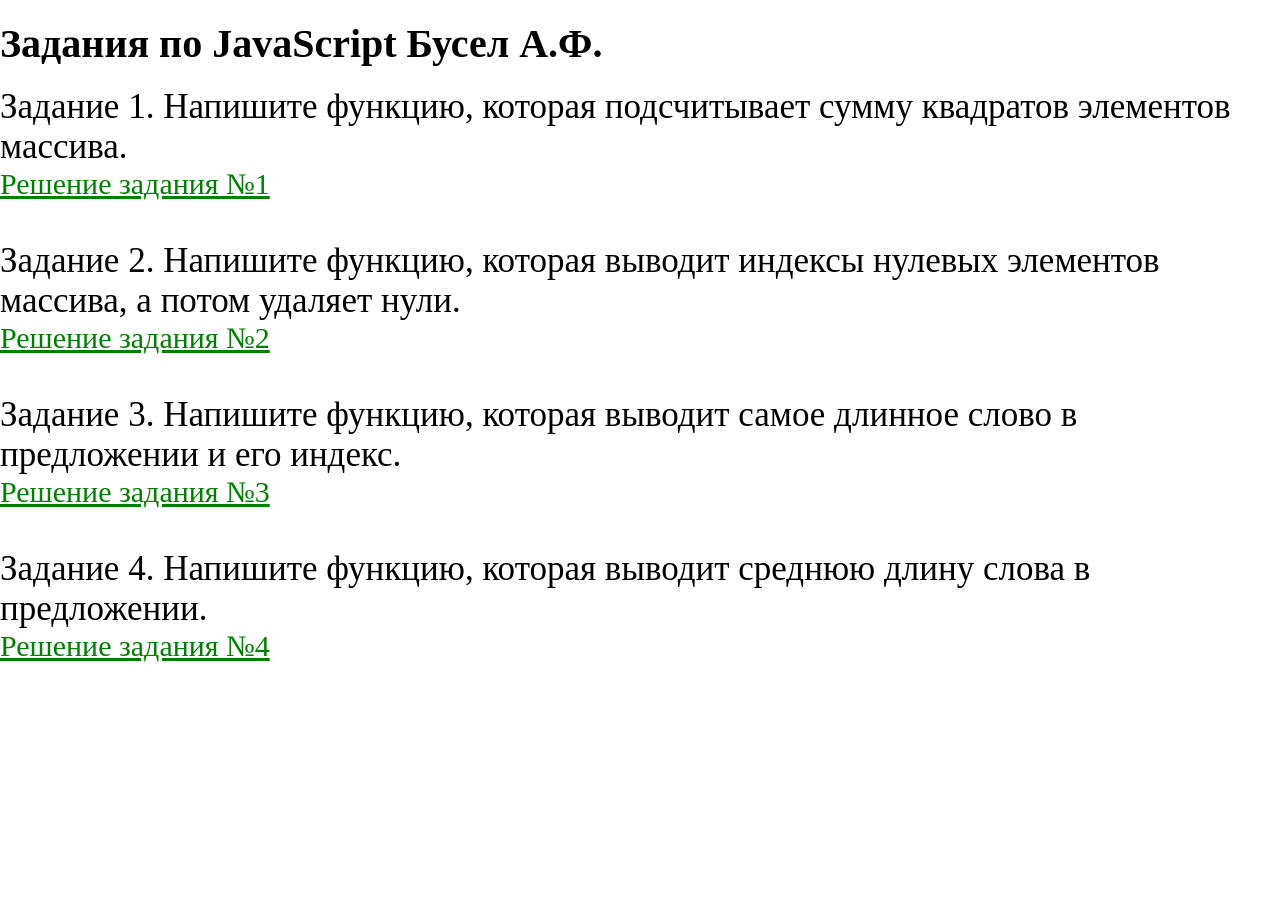
<file: index.html>
<!DOCTYPE html>
<html lang="en">
  <head>
    <meta charset="UTF-8" />
    <meta name="viewport" content="width=device-width, initial-scale=1.0" />
    <title>JavaScript Homework</title>
    <link rel="stylesheet" href="./assets/css/style.css" />
  </head>
  <body>
    <h3>Задания по JavaScript Бусел А.Ф.</h3>
    
    <p>Задание 1. Напишите функцию, которая подсчитывает сумму квадратов элементов массива. 
    </p>
    <a href="task1.html" ">Решение задания №1</a>
    
    <p>Задание 2. Напишите функцию, которая выводит индексы нулевых элементов массива, а потом удаляет нули.
    </p>
    <a href="task2.html" ">Решение задания №2</a>
    
    <p>Задание 3. Напишите функцию, которая выводит самое длинное слово в предложении и его индекс.
    </p>
    <a href="task3.html" ">Решение задания №3</a>
   
    <p>Задание 4. Напишите функцию, которая выводит среднюю длину слова в предложении.
    </p>
    <a href="task4.html" ">Решение задания №4</a>
            
  </body>
</html>
</file>
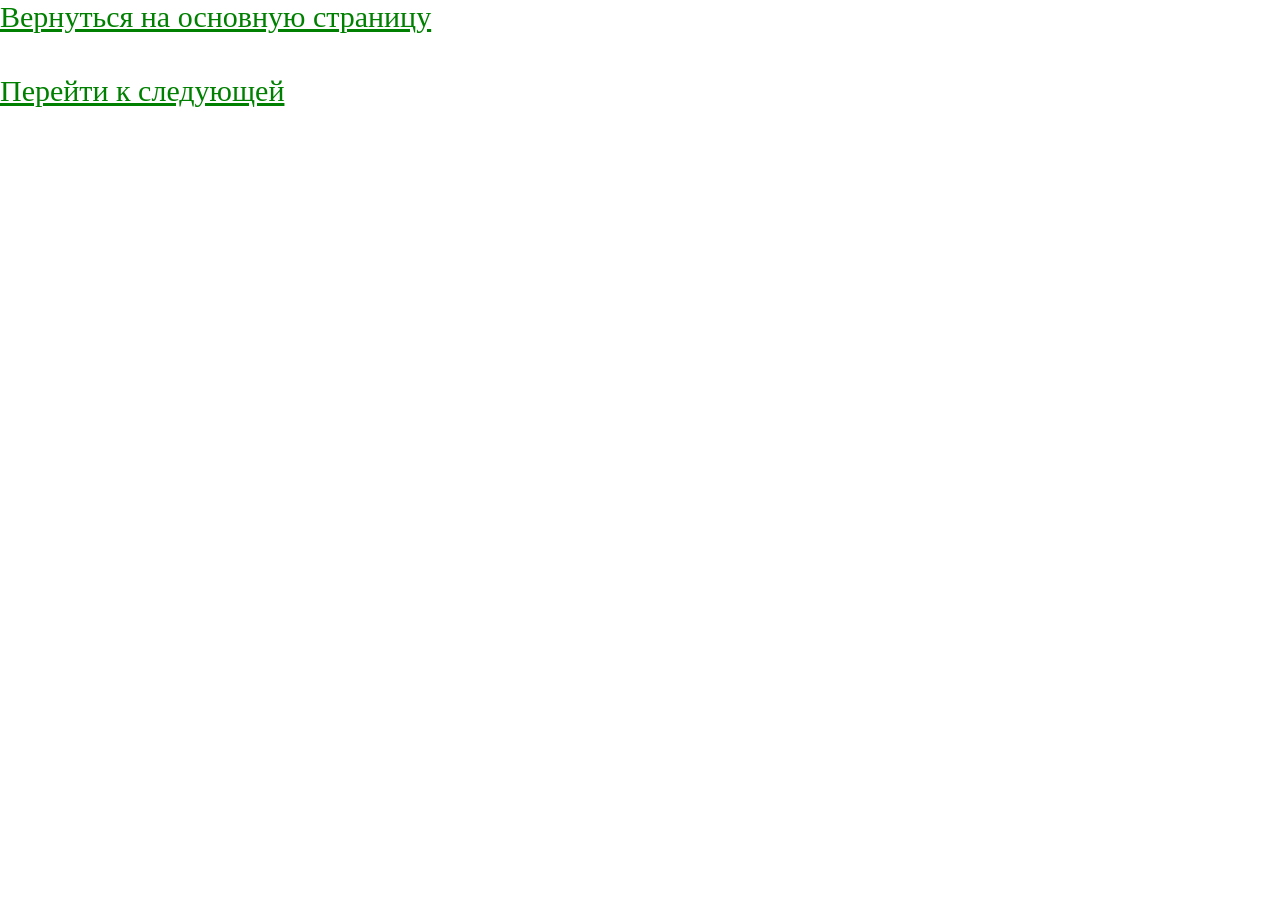
<file: task1.html>
<!DOCTYPE html>
<html lang="en">
<head>
    <meta charset="UTF-8">
    <meta name="viewport" content="width=device-width, initial-scale=1.0">
    <title>Task_1</title>
    <link rel="stylesheet" href="./assets/css/style.css">
</head>
<body>
    <a href="index.html">Вернуться на основную страницу</a>
    <a href="task2.html">Перейти к следующей</a>
    <script src="./assets/js/task1.js"></script> 
</body>
</html>
</file>
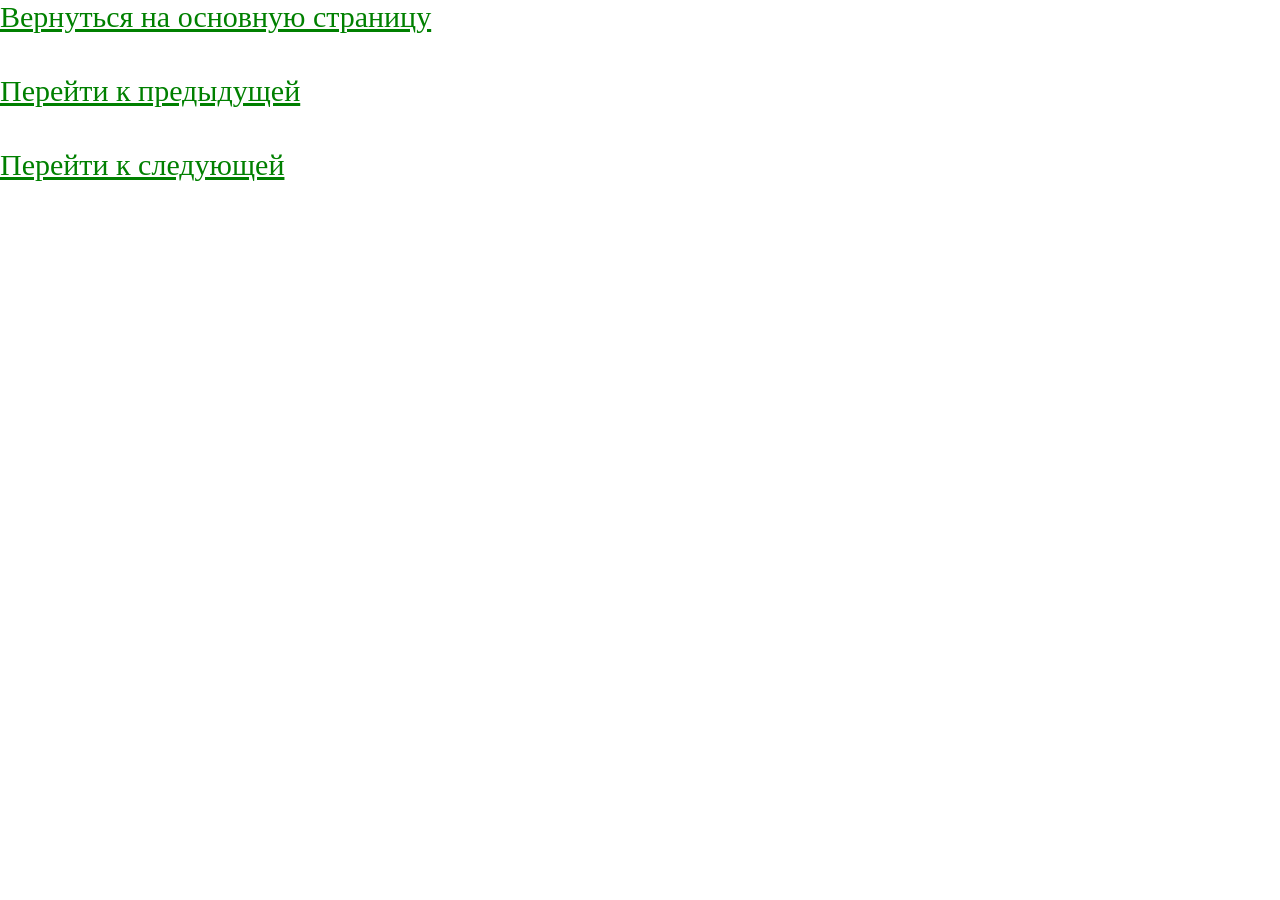
<file: task2.html>
<!DOCTYPE html>
<html lang="en">
<head>
    <meta charset="UTF-8">
    <meta name="viewport" content="width=device-width, initial-scale=1.0">
    <title>Task_2</title>
    <link rel="stylesheet" href="./assets/css/style.css">
</head>
<body>
    <a href="index.html">Вернуться на основную страницу</a>
    <a href="task1.html">Перейти к предыдущей</a>
    <a href="task3.html">Перейти к следующей</a>
    <script src="./assets/js/task2.js"></script> 
</body>
</html>
</file>
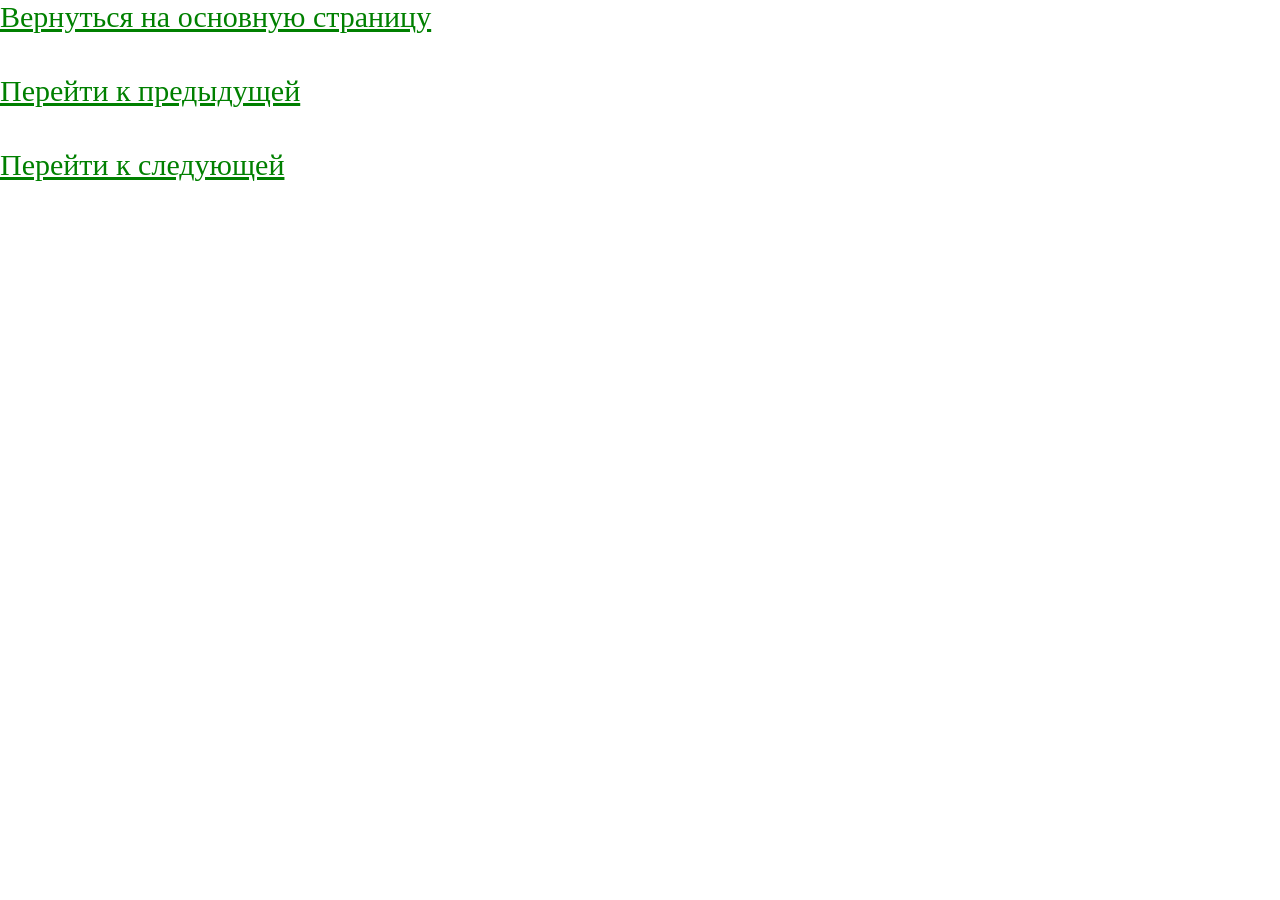
<file: task3.html>
<!DOCTYPE html>
<html lang="en">
<head>
    <meta charset="UTF-8">
    <meta name="viewport" content="width=device-width, initial-scale=1.0">
    <title>Task_3</title>
    <link rel="stylesheet" href="./assets/css/style.css">
</head>
<body>
    <a href="index.html">Вернуться на основную страницу</a>
    <a href="task1.html">Перейти к предыдущей</a>
    <a href="task4.html">Перейти к следующей</a>
    <script src="./assets/js/task3.js"></script> 
</body>
</html>
</file>
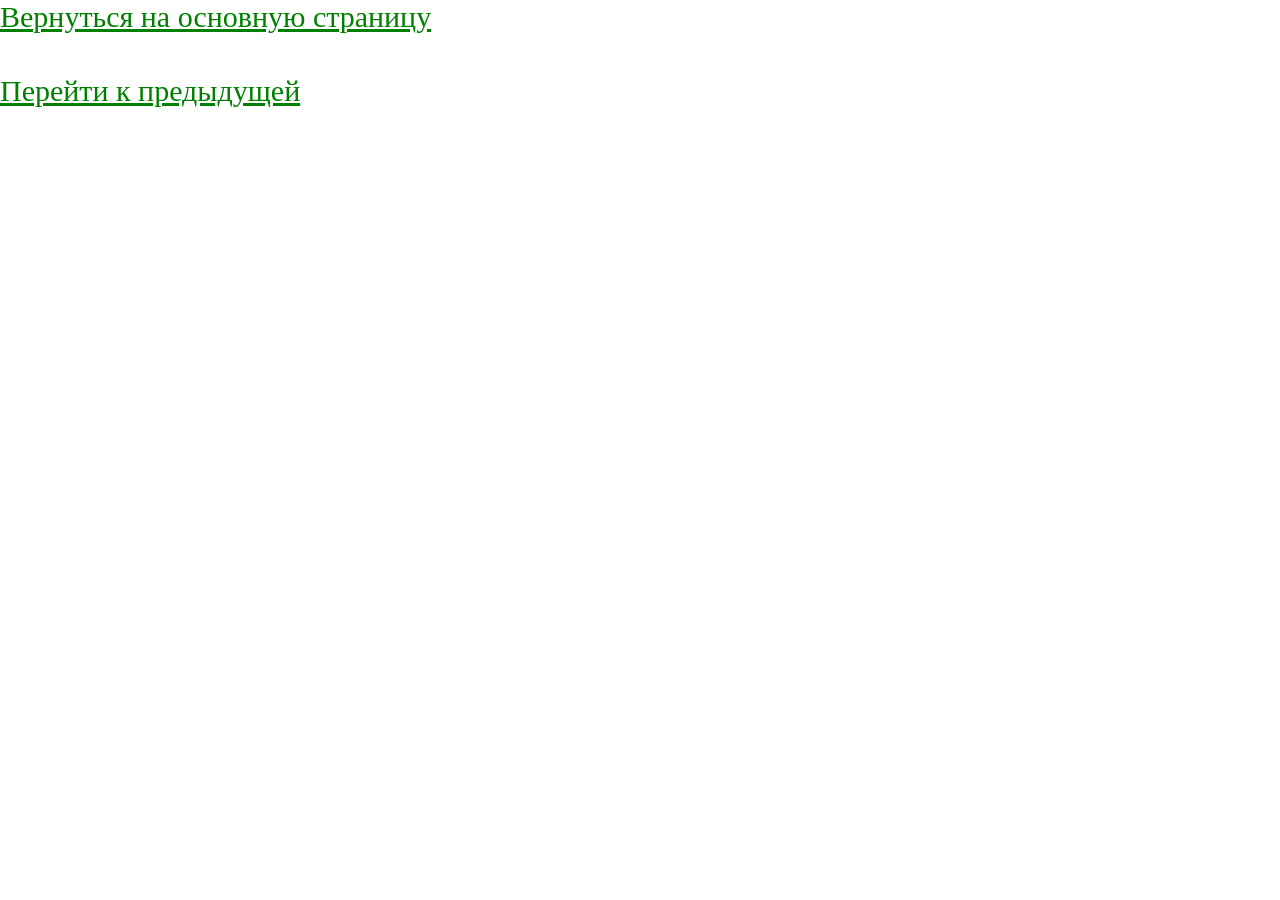
<file: task4.html>
<!DOCTYPE html>
<html lang="en">
<head>
    <meta charset="UTF-8">
    <meta name="viewport" content="width=device-width, initial-scale=1.0">
    <title>Task_4</title>
    <link rel="stylesheet" href="./assets/css/style.css">
</head>
<body>
    <a href="index.html">Вернуться на основную страницу</a>
    <a href="task3.html">Перейти к предыдущей</a>
    <script src="./assets/js/task4.js"></script> 
</body>
</html>
</file>
<file: assets/css/style.css>
* {
  margin: 0 auto;
}

a {
  display: block;
  font-size: 30px;
  margin-bottom: 40px;
}
a:visited {
  color: gray;
}
a:active {
  color: red;
  border: 4px solid red;
}

a:link {
  color: green;
}

a:hover {
  font-size: 20px;
}

h3 {
  margin-top: 20px;
  font-size: 40px;
  margin-bottom: 20px;
}

p {
  font-family: "Times New Roman", Times, serif;
  font-size: 35px;
}
</file>
